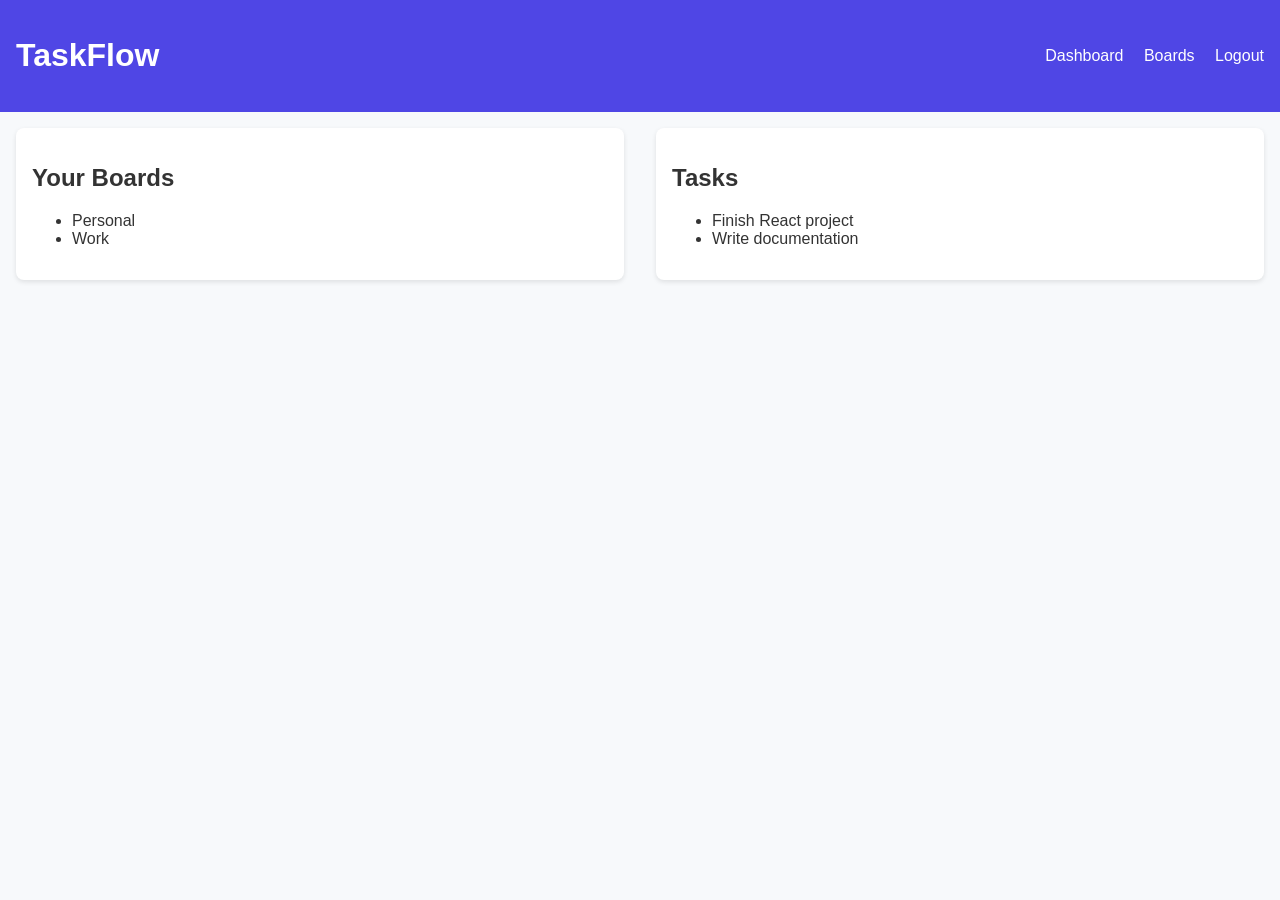
<file: fullstack_app/index.html>
<!DOCTYPE html>
<html lang="en">
<head>
  <meta charset="UTF-8">
  <title>TaskFlow - Dashboard</title>
  <link rel="stylesheet" href="style.css">
</head>
<body>
  <header>
    <h1>TaskFlow</h1>
    <nav>
      <a href="#">Dashboard</a>
      <a href="#">Boards</a>
      <a href="#">Logout</a>
    </nav>
  </header>

  <main>
    <section id="boards">
      <h2>Your Boards</h2>
      <ul>
        <li>Personal</li>
        <li>Work</li>
      </ul>
    </section>

    <section id="tasks">
      <h2>Tasks</h2>
      <ul>
        <li>Finish React project</li>
        <li>Write documentation</li>
      </ul>
    </section>
  </main>

  <script src="script.js"></script>
</body>
</html>
</file>
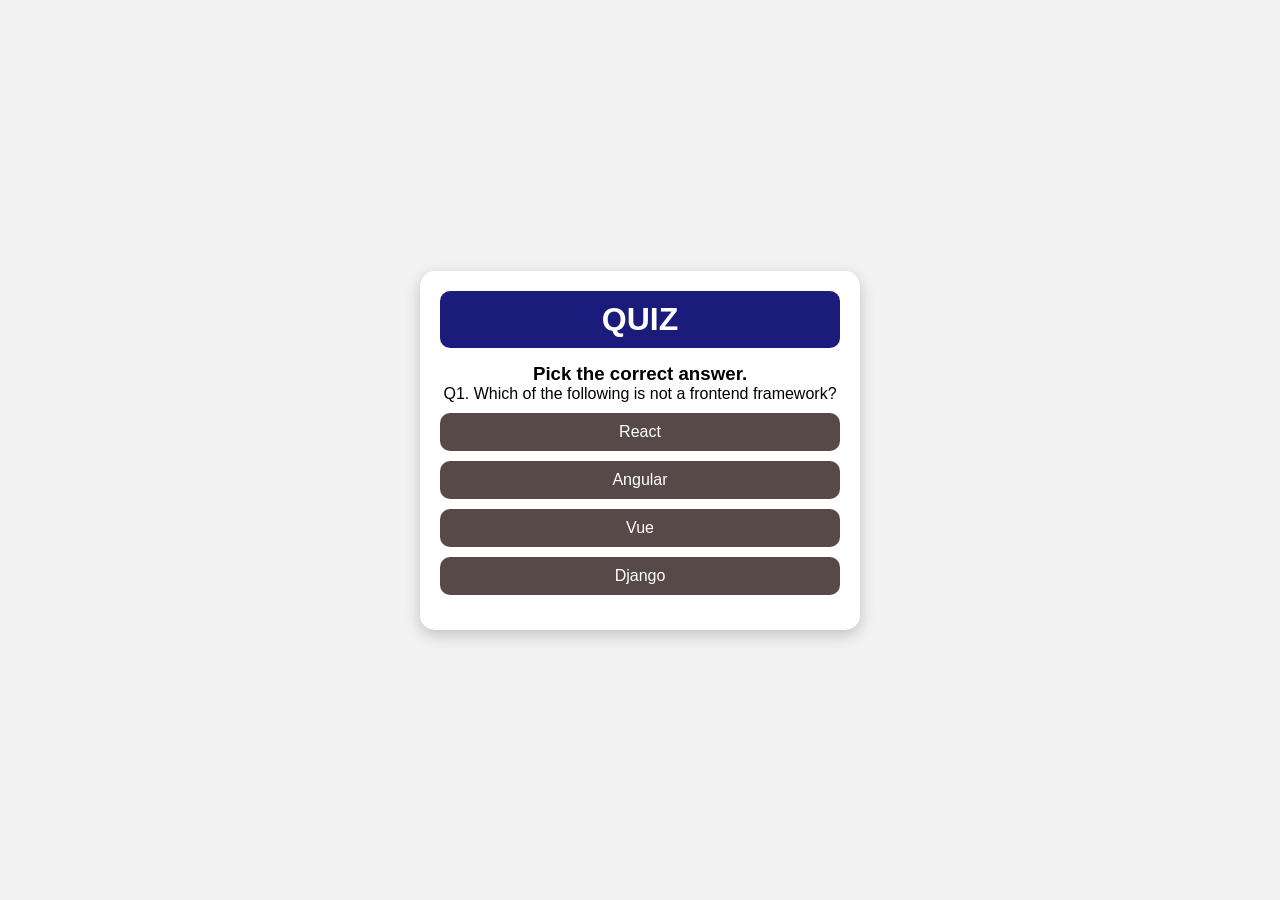
<file: quiz_app/index.htm>
<!DOCTYPE html>
<html lang="en">
<head>
  <meta charset="UTF-8">
  <meta name="viewport" content="width=device-width, initial-scale=1.0">
  <title>Quiz App</title>
  <style>
    * {
      margin: 0;
      padding: 0;
      font-family: Arial, sans-serif;
    }
    body {
      display: flex;
      justify-content: center;
      align-items: center;
      height: 100vh;
      background: #f2f2f2;
    }
    .quiz-container {
      width: 400px;
      background: white;
      padding: 20px;
      border-radius: 15px;
      box-shadow: 0px 5px 15px rgba(0,0,0,0.2);
      text-align: center;
    }
    #main {
      background-color: rgb(27, 27, 124);
      color: white;
      padding: 10px;
      border-radius: 10px;
      margin-bottom: 15px;
    }
    .cl1 {
      border-radius: 10px;
      text-align: center;
      padding: 10px;
      color: white;
      background-color: rgb(88, 73, 73);
      margin-top: 10px;
      font-size: medium;
      border: none;
      cursor: pointer;
      width: 100%;
    }
    .cl1:hover {
      background-color: rgb(60, 60, 60);
      transform: scale(1.05);
      transition: 0.2s;
    }
    #next-btn {
      margin-top: 15px;
      padding: 10px;
      width: 100%;
      border: none;
      background: rgb(27, 27, 124);
      color: white;
      border-radius: 10px;
      cursor: pointer;
      display: none;
    }
    #score {
      margin-top: 15px;
      font-weight: bold;
    }
  </style>
</head>
<body>
  <div class="quiz-container">
    <h1 id="main">QUIZ</h1>
    <h3 id="sub">Pick the correct answer.</h3>
    <p id="question"></p>
    <div id="options"></div>
    <button id="next-btn">Next</button>
    <p id="score"></p>
  </div>

  <script>
    const quizData = [
      {
        question: "Q1. Which of the following is not a frontend framework?",
        options: ["React", "Angular", "Vue", "Django"],
        answer: "Django"
      },
      {
        question: "Q2. Which language is used for styling web pages?",
        options: ["HTML", "JQuery", "CSS", "XML"],
        answer: "CSS"
      },
      {
        question: "Q3. Inside which HTML element do we put JavaScript?",
        options: ["<js>", "<javascript>", "<script>", "<code>"],
        answer: "<script>"
      }
    ];

    let currentQuestion = 0;
    let score = 0;

    const questionEl = document.getElementById("question");
    const optionsEl = document.getElementById("options");
    const nextBtn = document.getElementById("next-btn");
    const scoreEl = document.getElementById("score");

    function loadQuestion() {
      resetState();
      const currentQuiz = quizData[currentQuestion];
      questionEl.innerText = currentQuiz.question;
      currentQuiz.options.forEach(option => {
        const button = document.createElement("button");
        button.innerText = option;
        button.classList.add("cl1");
        button.addEventListener("click", () => selectAnswer(button, currentQuiz.answer));
        optionsEl.appendChild(button);
      });
    }

    function resetState() {
      nextBtn.style.display = "none";
      while (optionsEl.firstChild) {
        optionsEl.removeChild(optionsEl.firstChild);
      }
    }

    function selectAnswer(button, correctAnswer) {
      const isCorrect = button.innerText === correctAnswer;
      if (isCorrect) {
        button.style.backgroundColor = "green";
        score++;
      } else {
        button.style.backgroundColor = "red";
      }
      Array.from(optionsEl.children).forEach(btn => {
        btn.disabled = true;
        if (btn.innerText === correctAnswer) {
          btn.style.backgroundColor = "green";
        }
      });
      nextBtn.style.display = "block";
    }

    function showScore() {
      resetState();
      questionEl.innerText = "Quiz Completed!";
      scoreEl.innerText = `Your Score: ${score} / ${quizData.length}`;
      nextBtn.innerText = "Restart";
      nextBtn.style.display = "block";
    }

    nextBtn.addEventListener("click", () => {
      currentQuestion++;
      if (currentQuestion < quizData.length) {
        loadQuestion();
      } else {
        showScore();
      }
    });

    loadQuestion();
  </script>
</body>
</html>
</file>
<file: fullstack_app/style.css>
body {
  font-family: Arial, sans-serif;
  margin: 0;
  padding: 0;
  background: #f7f9fb;
  color: #333;
}

header {
  background: #4f46e5;
  color: white;
  padding: 1rem;
  display: flex;
  justify-content: space-between;
  align-items: center;
}

header nav a {
  color: white;
  text-decoration: none;
  margin-left: 1rem;
}

main {
  display: flex;
  padding: 1rem;
  gap: 2rem;
}

section {
  background: white;
  padding: 1rem;
  border-radius: 8px;
  box-shadow: 0 2px 5px rgba(0,0,0,0.1);
  flex: 1;
}
</file>
